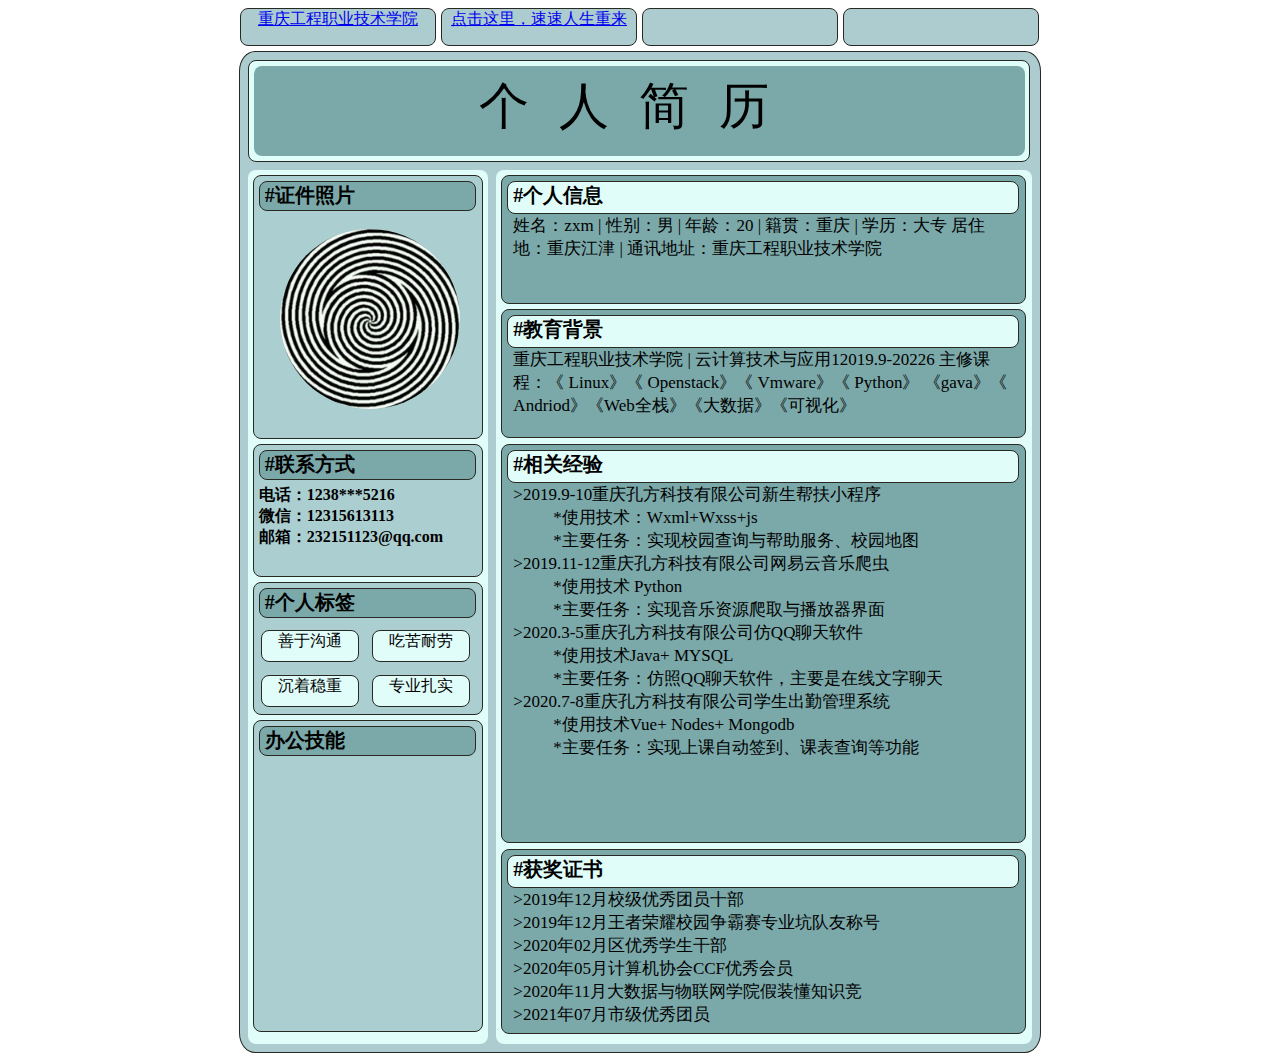
<file: index.html>
<!DOCTYPE html>
<html lang="en">
<head>
    <meta charset="UTF-8">
    <meta http-equiv="X-UA-Compatible" content="IE=edge">
    <meta name="viewport" content="width=device-width, initial-scale=1.0">
    <title>Document</title>
</head>
<body>
    <link rel="stylesheet" href="resume1.css">
    <div id="nav">
        <div class="nav-in" id="nav-in1">
            <a href="http://www.cqvie.edu.cn">重庆工程职业技术学院</a>
        </div>
        <div class="nav-in" id="nav-in2">
            <a href="http://liferestart.syaro.io/view/">点击这里，速速人生重来</a>
        </div>
        <div class="nav-in" id="nav-in3"></div>
        <div class="nav-in" id="nav-in4"></div>
    </div>

    <div class="clear"></div>
    <div id="main">
        <div id="header"> 
            <div id="header-in">
                <p id="title">个人简历</p>
            </div>
        </div>
        <div id="menu" >
            <div class="menu-in" id="menu1">
                <div class="menu-in-in" id="in1">
                    <p class="p-titel">#证件照片</p>
                    <img src="images/renzituo.jpg" alt="">
                </div>
            </div>
            <div class="menu-in" id="menu2">
                <div class="menu-in-in" id="in2">
                    <p class="p-titel">#联系方式</p>
                </div>
                <p class="p-titel">电话：1238***5216</p>
                <p class="p-titel">微信：12315613113</p>
                <p class="p-titel">邮箱：232151123@qq.com</p>
            </div>
            <div class="menu-in" id="menu3">
                <div class="menu-in-in" id="in3">
                    <p class="p-titel">#个人标签</p>
                </div>
                <div class="p-in">善于沟通</div>
                <div class="p-in">吃苦耐劳</div>
                <div class="p-in">沉着稳重</div>
                <div class="p-in">专业扎实</div>
            </div>
            <div class="menu-in" id="menu4">
                <div class="menu-in-in" id="in4">
                    <p class="p-titel">办公技能</p>
                </div>
            </div>
        </div>
        <div id="content" >
            <div class="content-in" id="content1">
                <div class="content-in-in" id="contentin1">
                    <p class="p-titel">#个人信息</p>
                    <p class="describe">姓名：zxm | 性别：男 | 年龄：20 | 籍贯：重庆 | 学历：大专
                    居住地：重庆江津 | 通讯地址：重庆工程职业技术学院</p>
                    
                </div>
            </div>
            <div class="content-in" id="content2">
                <div class="content-in-in" id="contentin2">
                    <p class="p-titel">#教育背景</p>
                    <p class="describe">重庆工程职业技术学院 | 云计算技术与应用12019.9-20226
                    主修课程：《 Linux》《 Openstack》《 Vmware》《 Python》
                    《gava》《 Andriod》《Web全栈》《大数据》《可视化》</p>
                </div>
            </div>
            <div class="content-in" id="content3">
                <div class="content-in-in" id="contentin3">
                    <p class="p-titel">#相关经验</p>
                    <p class="describe">
                        <dl class="dl">
                            <dt>>2019.9-10重庆孔方科技有限公司新生帮扶小程序
                                <dd>*使用技术：Wxml+Wxss+js</dd>
                                <dd>*主要任务：实现校园查询与帮助服务、校园地图</dd>
                            </dt>
                            <dt>>2019.11-12重庆孔方科技有限公司网易云音乐爬虫
                                <dd>*使用技术 Python</dd>
                                <dd>*主要任务：实现音乐资源爬取与播放器界面</dd>
                            </dt>
                            <dt>>2020.3-5重庆孔方科技有限公司仿QQ聊天软件
                                <dd>*使用技术Java+ MYSQL</dd>
                                <dd>*主要任务：仿照QQ聊天软件，主要是在线文字聊天</dd>
                            </dt>
                            <dt>>2020.7-8重庆孔方科技有限公司学生出勤管理系统
                                <dd>*使用技术Vue+ Nodes+ Mongodb</dd>
                                <dd>*主要任务：实现上课自动签到、课表查询等功能</dd>
                            </dt>
                        </dl>

                    </p>
                </div>
            </div>
            <div class="content-in" id="content4">
                <div class="content-in-in" id="contentin4">
                    <p class="p-titel">#获奖证书</p>
                    <dl class="dl">
                        <dt>>2019年12月校级优秀团员十部</dt>
                        <dt>>2019年12月王者荣耀校园争霸赛专业坑队友称号</dt>
                        <dt>>2020年02月区优秀学生干部</dt>
                        <dt>>2020年05月计算机协会CCF优秀会员</dt>
                        <dt>>2020年11月大数据与物联网学院假装懂知识竞</dt>
                        <dt>>2021年07月市级优秀团员</dt>
                    </dl>
                </div>
            </div>
        </div>
        <div class="clear" ></div>
    </div>

</body>
</html>
</file>
<file: resume1.css>
div{
	border-radius: 8px;
}
body{
	text-align: center;
}

#main{
	margin: 0 auto;
	width: 800px;
	height: 1000px;
	border-radius: 2%;
	background-color: #ADCCCF;
	border: 1px solid #282923;

}


#header{
	height: 10%;
	width: 97.5%;
	margin: 1%;
	background-color: #DFFDF9;
	border: 1px solid #282923;
}

#header-in{
	height: 90%;
	width: 98.8%;
	margin: 5px;
	background-color: #7BA8A9;
	text-align: center;
	line-height: 80px;
	font-size: 50px;
	letter-spacing: 30px;
}



#menu{
	width: 30%;
	height: 87.4%;
	margin-left: 1%;
	margin-bottom: 1%;
	background-color: #E0FDF9;
	float: left;

}

#content{
	width: 67%;
	height: 87.4%;
	margin-left: 1%;
	margin-bottom: 1%;
	background-color: #E0FDF9;
	float: left;
}
.menu-in{
	margin: 2%;
	border: 1px solid #282923;
	background-color: #ABCED0;
}

#menu1{
	width: 95%;
	height: 30%;
}
#menu2{
	width: 95%;
	height: 15%;
}
#menu3{
	width: 95%;
	height: 15%;
}
#menu4{
	width: 95%;
	height: 35.5%;
}

.content-in{
	margin: 1%;
	border: 1px solid #282923;
	background-color: #7BA8A9;
}
#content1{
	width: 97.5%;
	height: 14.5%;

}
#content2{
	width: 97.5%;
	height: 14.5%;
}
#content3{
	width: 97.5%;
	height: 45.5%;
}
#content4{
	width: 97.5%;
	height: 21%;	
}

.clear{
	clear: both;
}

#title{
	text-align: center;
	margin: 0;
	font-size: 70;
}

.menu-in-in{
	width: 215px;
	height: 28px;
	margin: 5px;
	border: 1px solid #282923;
	background-color: #7BA8A9;
	text-align: left;
	font-size: 20px;
	/*font-weight: bold;*/
	/*text-indent: 5px;*/
}

img{
	margin: 20px;
	width: 180px;
	height: 180px;
	border-radius: 100%;
}

.p-titel{
	text-indent: 7px;
	text-align: left;
	margin: 0px;
	font-weight: bold;
	text-indent: 5px;
}
.p-in{
	margin: 3%;
	width: 96px;
	height: 30px;
	float: left;
	background-color: #E0FDF9;
	border: 1px solid #282923;
}
.nav-in{
	width: 194px;
	height: 36px;
	float: left;
	background-color: #ADCCCF;
	border: 1px solid #282923;
}
#nav-in1{
	margin-bottom: 5px;
}
#nav-in2{
	margin-left: 5px;
	margin-bottom: 5px
}
#nav-in3{
	margin-left: 5px;
	margin-bottom: 5px
	
}
#nav-in4{
	margin-left: 5px;
	margin-bottom: 5px
	
}
#nav{
	margin: 0 auto;
	border-radius: 2%;
	width: 800px;
	height: 18px;
}

.content-in-in{
	width: 510px;
	height: 31px;
	float: left;
	background-color: #E0FDF9;
	border: 1px solid #282923;
	margin: 5px;
	text-align: left;
	font-size: 20px;
}
.describe{
	font-size: 17px;
	text-align: left;
	margin: 5px;
}
.dl{
	font-size: 17px;
	margin: 5px;
}
</file>
